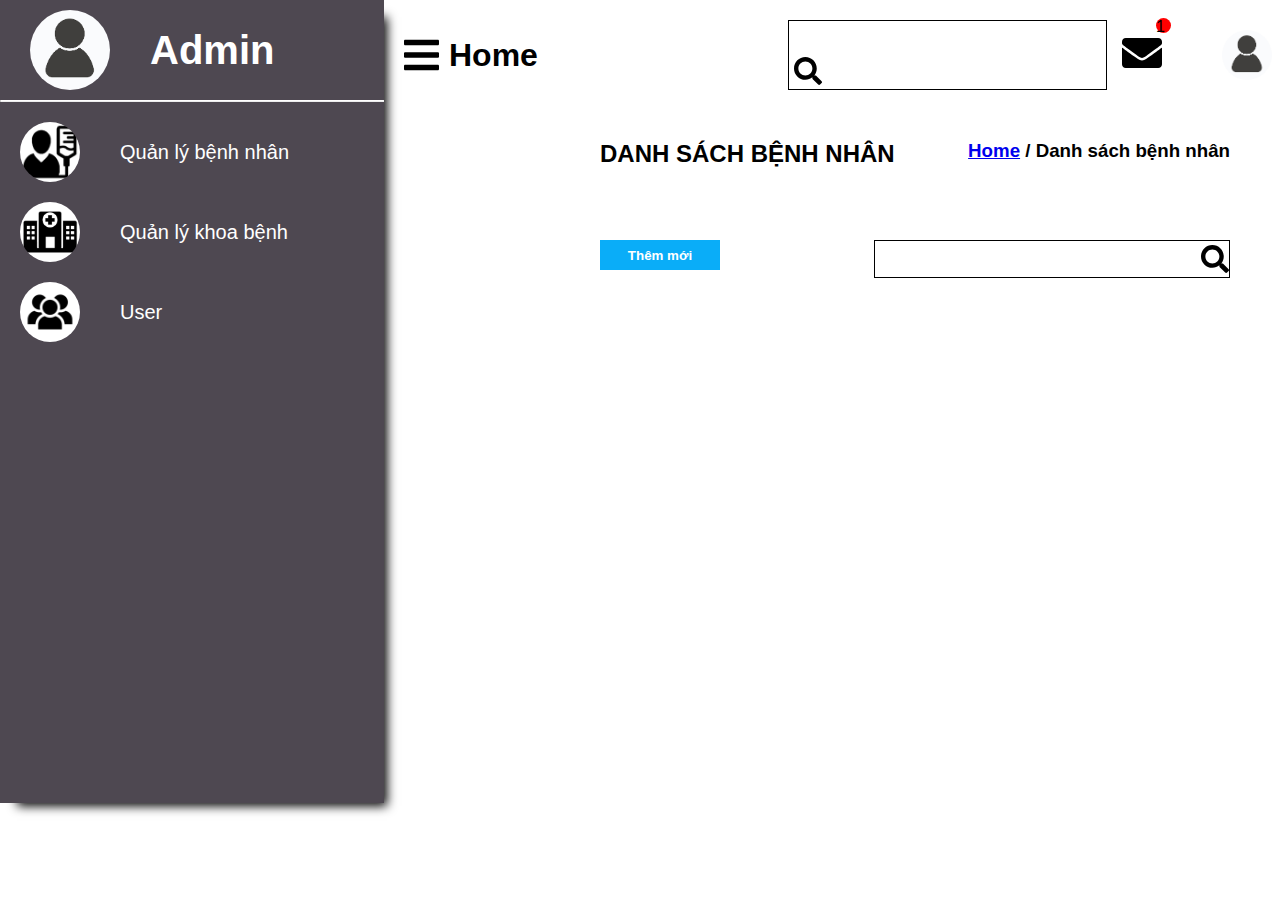
<file: index.html>
<!DOCTYPE html>
<html lang="en">
<head>
    <meta charset="UTF-8">
    <meta http-equiv="X-UA-Compatible" content="IE=edge">
    <meta name="viewport" content="width=device-width, initial-scale=1.0">
    <title>Document</title>
    <link rel="stylesheet" href="style.css">
</head>
<body>
    <div id="container">
        <div class="leftbar">
            <div id="icon">
                <img id="humanlogo" src="./download.png" alt="">
                <h1 style="margin-left: 40px; font-size: 40px; color: #fff;">Admin</h1>
            </div>
            <hr class="new">
            <div class="menu">
                <div class="sector">
                    <img id="dicks" src="./benh nhan.jpg" alt="">
                    <p class="word">Quản lý bệnh nhân</p>
                </div>

                <div class="sector">
                    <img id="dicks" src="./benh vien.png" alt="">
                    <p class="word">Quản lý khoa bệnh</p>
                </div>

                <div class="sector">
                    <img id="dicks" src="./user.png" alt="">
                    <p class="word">User</p>
                </div>
            </div>
        </div>
        <div class="rightbar">
            <div class="nav-bar">
                <div class="menu-section">
                    <img id="menusvglogo" src="./bars-solid.svg" alt="">
                    <h1 class="menu-word">Home</h1>
                    <div class="my-dang-search">
                        <input class="input-nav" type="text">
                        <img class="search-nav" src="./search-solid.svg" alt="">
                    </div>
                    <div class="my-mail">
                        <img class="mail-icon" src="./envelope-solid.svg" alt="">
                        <div class="dot">1</div>
                    </div>
                    <img class="another-humanlogo" src="./download.png" alt="">
                    <h1 class="admin">Admin</h1>
                </div>
            </div>
            <div class="middle">
                <div class="middlestart">
                    <h2>Danh sách bệnh nhân</h2>
                </div>
                <div class="middleend">
                   <h3><a href="#">Home</a> / Danh sách bệnh nhân</h3>
                </div>
            </div>
            <div class="finally">
                <div class="btn">
                    <button class="baby"><h4>Thêm mới</h4></button>
                </div>
                <div class="not-btn">
                    <input class="not-baby" type="text">
                    <img class="search-nav-baby" src="./search-solid.svg" alt="">
                </div>
            </div>
        </div>
    </div>
    
</body>
</html>
</file>
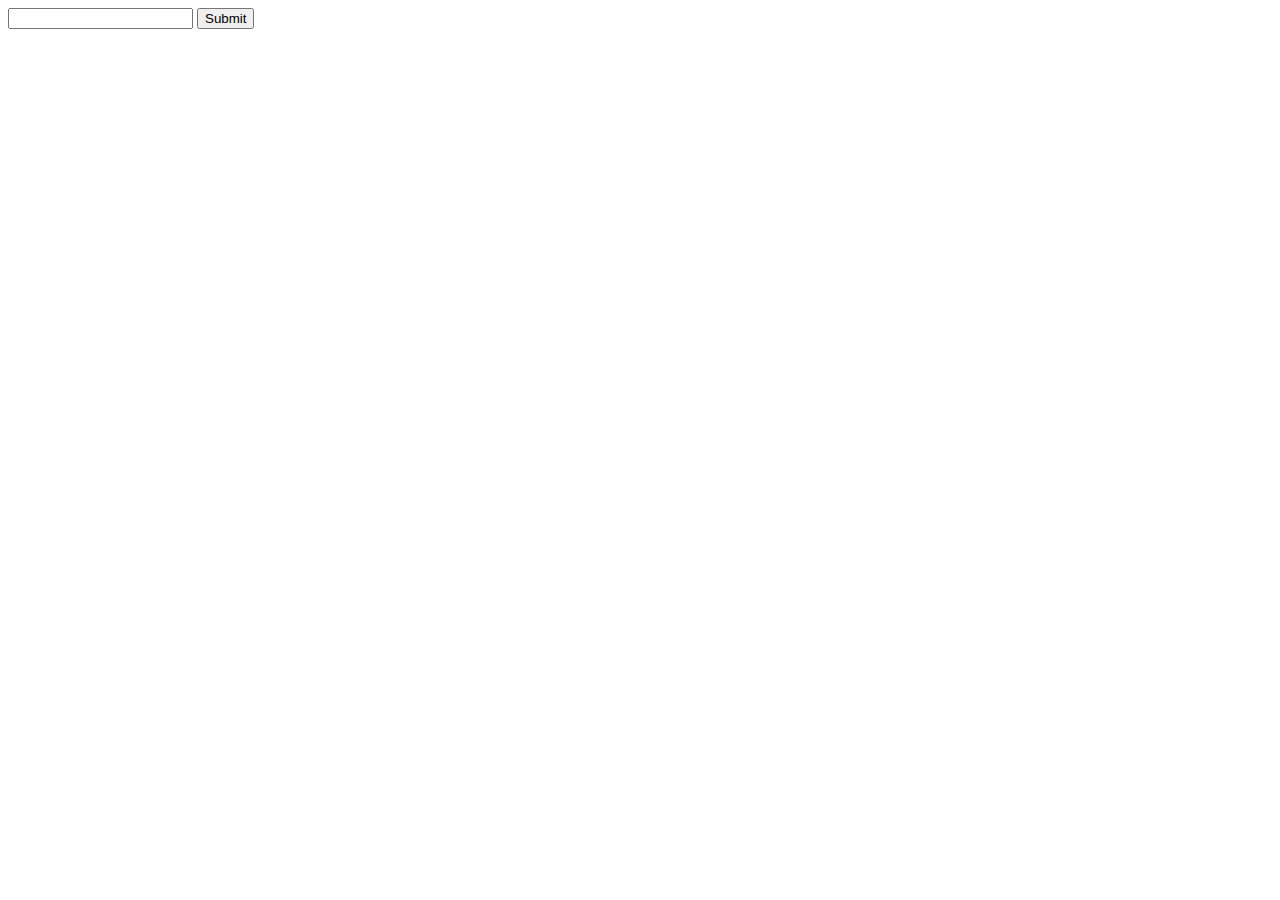
<file: api.html>
<!DOCTYPE html>
<html lang="en">
<head>
    <meta charset="UTF-8">
    <meta http-equiv="X-UA-Compatible" content="IE=edge">
    <meta name="viewport" content="width=device-width, initial-scale=1.0">
    <title>Document</title>
</head>
<body>
    <form>
        <input id="inputbox" type="text">
        <button id="btn">Submit</button>
    </form>
    <h1 id="shortlink"></h1>
    <script src="./api.js"></script>
</body>
</html>
</file>
<file: style.css>
*{
    margin: 0;
    padding: 0;
    box-sizing: border-box;
    font-family: sans-serif;
}
#container{
    display: grid;
    grid-template-columns: 30% 70%;
}
#icon{
    margin: 10px;
    display: flex;
    align-items: center;
}
#humanlogo{
    width: 80px;
    height: 80px;
    border-radius: 50%;
    margin-left: 20px;
}
.new{
    border-top: 0.5px solid white;
}
.menu{
    margin-top: 20px;
}
#dicks{
    width: 60px;
    height: 60px;
    border-radius: 50%;
    margin-left: 20px;
}
.sector{
    display: flex;
    align-items: center;
    margin-top: 20px;
}
.word{
    font-size: 20px;
    color: #fff;
    margin-left: 40px;
}
.leftbar{
    background-color: rgba(30, 23, 34, 0.788);
    padding-bottom: 120%;
    box-shadow: 10px 10px 10px -7px;
}
.rightbar{
    /* display: flex; */
}

#menusvglogo{
    width: 40px;
    height: 40px;
}
.menu-section{
    display: flex;
    align-items: center;
    margin: 20px;
}
.menu-word{
    margin-left: 10px;
}
.input-nav{
    padding-top: 20px;
    padding-left: 70px;
    padding-right: 70px;
    border: none;
    outline: none;
}
.search-nav{
    width: 28px;
    height: 28px;
    margin-left: 5px;
}
.my-dang-search{
    border: 1px solid black;
    margin-left: 250px;
}
.mail-icon{
    width: 40px;
    height: 40px;
}
.my-mail{
    margin-left: 15px;
}
.dot{
    background-color: red;
    border-radius: 90%;
    height: 15px;
    width: 15px;
    position: absolute;
    top: 18px;
    margin-left: 34px;
}
.another-humanlogo{
    width: 50px;
    height: 50px;
    border-radius: 50%;
    margin-left: 60px;
}
.admin{
    margin-left: 10px;
    color: cornflowerblue;
}

.middle{
    margin-top: 50px;
    display: flex;
    justify-content: space-around;
}

.middleend{
   position: absolute;
   right: 50px;

}

.middlestart{
   position: absolute;
   left: 600px;
}

.middlestart h2{
    text-transform: uppercase;
}
.finally{
    margin-top: 100px;
    margin-left: 40px;
    display: flex;
    justify-content: space-around;
}
.btn{
    position: absolute;
   left: 600px;
 
}
.not-btn{
    position: absolute;
    right: 50px;
    border: 1px solid black;
}
.baby{
    width: 120px;
    height: 30px;
    background-color: rgb(10, 173, 248);
    color: #fff;
    outline: none;
    border: none;
}
.not-baby{
    padding-top: 20px;
    padding-left: 70px;
    padding-right: 70px;
    border: none;
    outline: none;
    
}
.search-nav-baby{
    width: 28px;
    height: 28px;
    margin-left: 5px;
}
</file>
